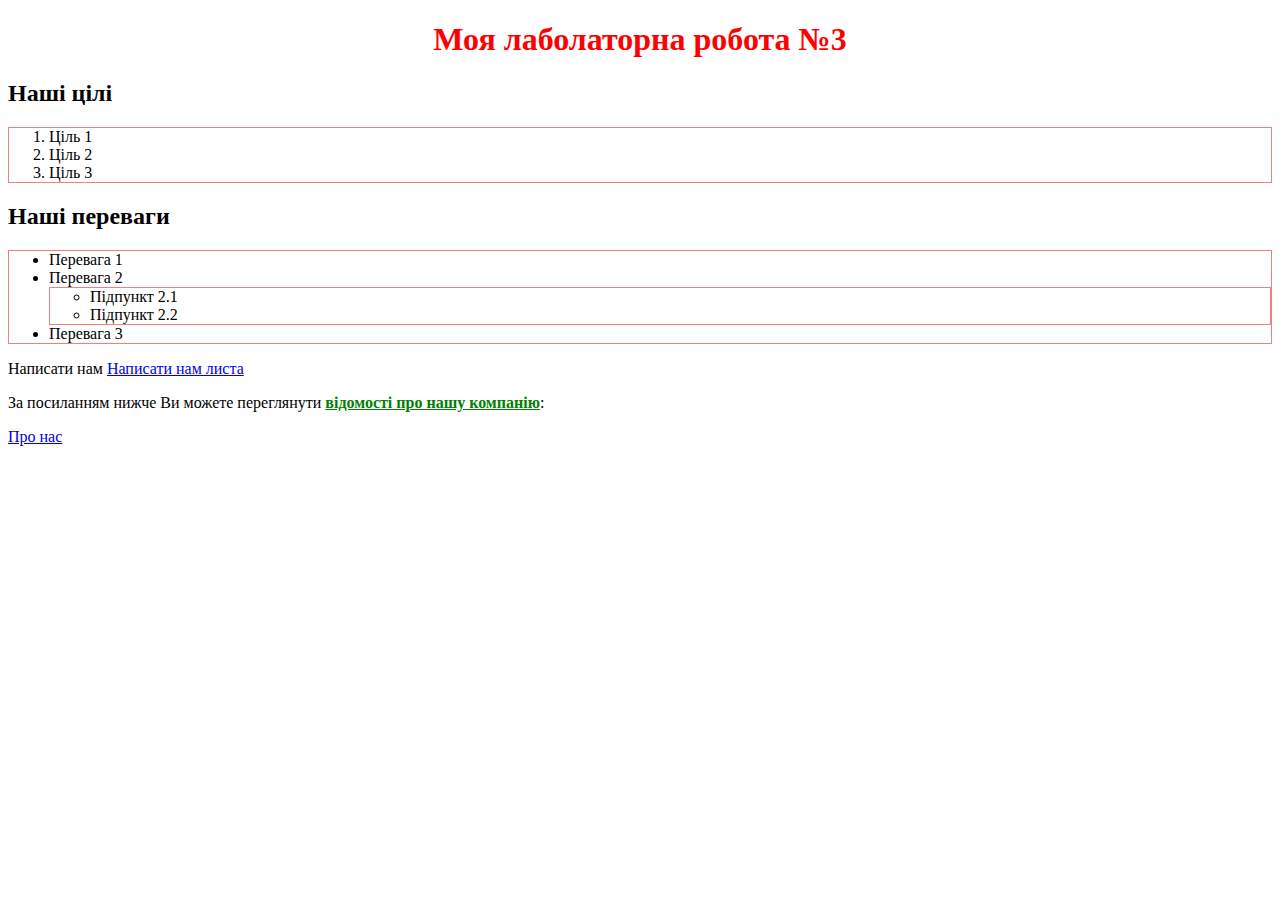
<file: Lab-3/index.html>
<!DOCTYPE html>
<html lang=uk-ua>
  <head>
  <meta charset=utf-8>
  <meta name="viewport" content="width=device-width, initial-scale=1">
    <title>Лаболаторна робота №3</title>
    <link rel="icon" type="image/png" sizes="16x16" href="images/favicon-16x16.png">
    <link rel="icon" type="image/png" sizes="32x32" href="images/favicon-32x32.png">
    <link rel="shortcut icon" href="images/favicon.ico">
    <link rel="apple-touch-icon" href="images/apple-touch-icon.png">
    <meta name="msapplication-TileColor" content="#ffffff">
    <meta name="theme-color" content="#ffffff">
    <link rel="stylesheet" type="text/css" href="styles/styles.css">
    <style>
      h1 { text-align: center; color: red }
    </style>
  </head>
  <body>
    <h1>Моя лаболаторна робота №3</h1>
    <h2>Наші цілі</h2>
    <ol>
      <li>Ціль 1</li>
      <li>Ціль 2</li>
      <li>Ціль 3</li>
    </ol>
    <h2>Наші переваги</h2>
    <ul>
      <li>Перевага 1</li>
      <li>Перевага 2
        <ul class="subpoints">
          <li>Підпункт 2.1</li>
          <li>Підпункт 2.2</li>
        </ul>
      </li>
      <li>Перевага 3</li>
    </ul>
    <p>Написати нам <a href="mailto:vasyl.sidei@student.uzhnu.edu.ua">Написати нам листа</a></p>
  <p>За посиланням нижче Ви можете переглянути <strong>відомості про нашу компанію</strong>:</p>
  <p><a href="pages/about.html">Про нас</a></p>
    <script src="scripts/app.js"></script>
    <script>
      alert('Привіт!');
    </script>
  </body>
</html>
</file>
<file: Lab-3/styles/styles.css>
i, em, span, b, strong {
    color: green;
    text-decoration: underline;
}

ol, ul {
    border: 1px solid lightcoral;
}

img {
    width: 100%;
    max-width: 100%;
}
</file>
